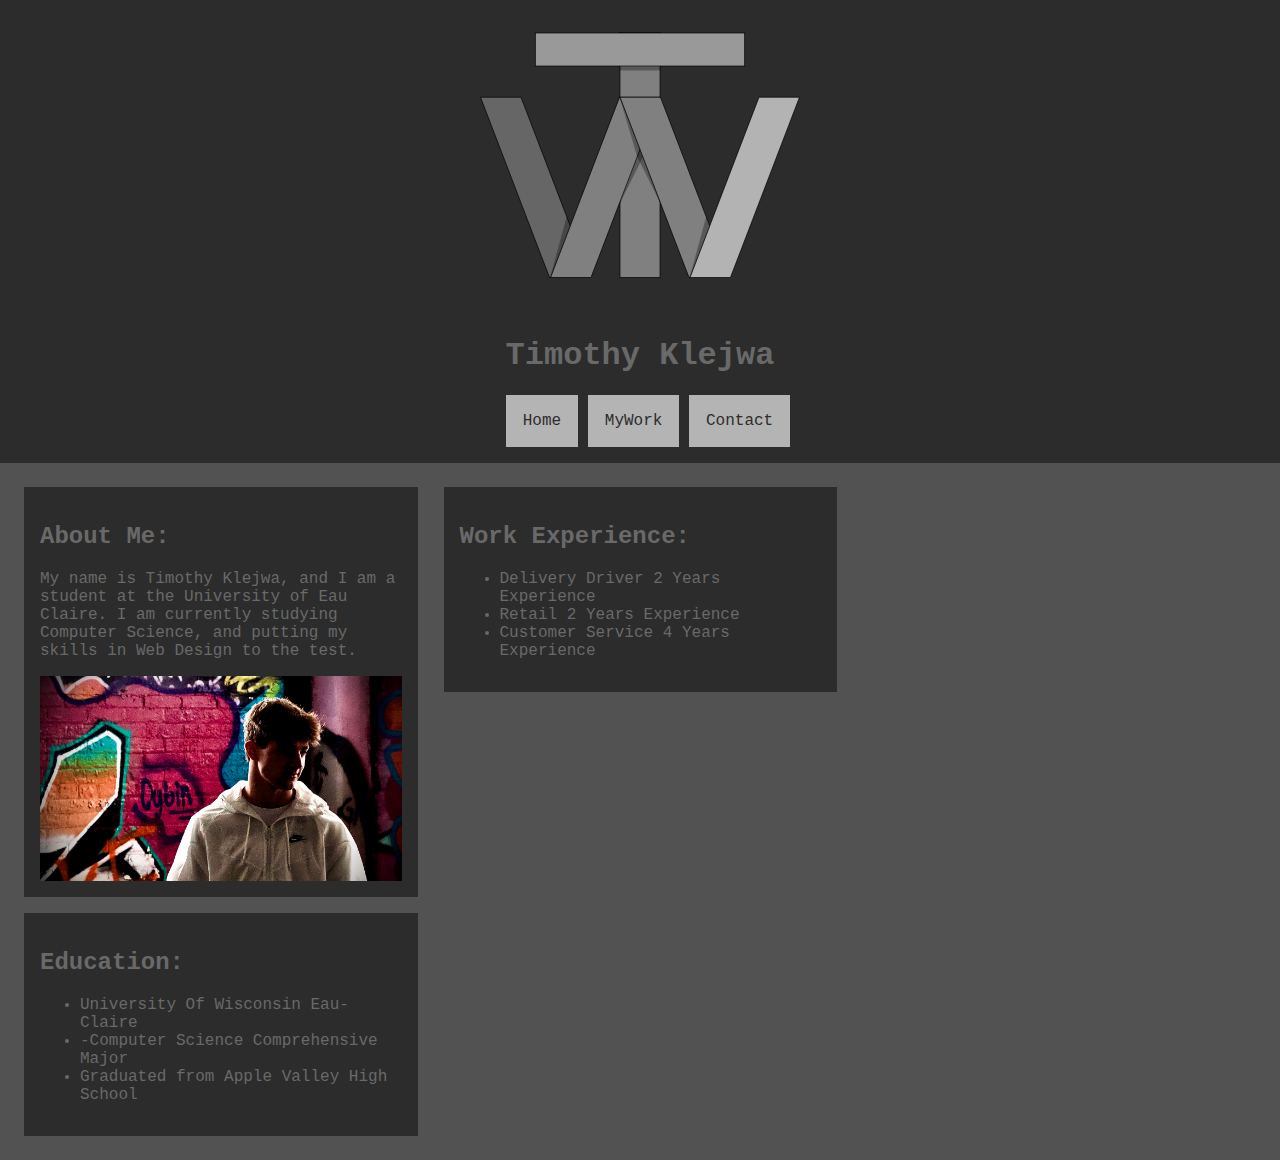
<file: index.html>
<!DOCTYPE html>
<html lang="en">
<head>
    <link rel="apple-touch-icon" sizes="180x180" href="images/apple-touch-icon.png">
<link rel="icon" type="image/png" sizes="32x32" href="images/favicon-32x32.png">
<link rel="icon" type="image/png" sizes="16x16" href="images/favicon-16x16.png">
<link rel="manifest" href="images/site.webmanifest">
<link rel="mask-icon" href="images/safari-pinned-tab.svg" color="#5bbad5">
<link rel="shortcut icon" href="images/favicon.ico">
<meta name="msapplication-TileColor" content="#da532c">
<meta name="msapplication-config" content="images/browserconfig.xml">
<meta name="theme-color" content="#ffffff">
    <link rel="stylesheet" href="styles.css">
    <meta charset="UTF-8">
    <meta http-equiv="X-UA-Compatible" content="IE=edge">
    <meta name="viewport" content="width=device-width, initial-scale=1.0">
    <title>Timothy WebDEV</title>
</head>
<body>
    <header>
        <img src = "images/web-logo.svg" alt="">
        <h1>Timothy Klejwa</h1>
        <nav>
            <a href="index.html">Home</a>
            <a href="mywork.html">MyWork</a>
            <a href="contact.html">Contact</a>
        </nav>
     </header>
         <main>
             <div class="home-content">
                <h2>About Me:</h2>
             <p>My name is Timothy Klejwa, and I am a student at the University of Eau Claire. I am currently studying Computer Science, and putting my skills in Web Design to the test.</p>
             <img src="images/timothy-klejwa.jpeg" alt="Me"></div>
             <div class="home-content">
                <h2>Work Experience:</h2>
                    <ul>
                        <li>Delivery Driver 2 Years Experience</li>
                        <li>Retail 2 Years Experience</li>
                        <li>Customer Service 4 Years Experience</li>
                    </ul></div>
                <div class="home-content">
                    <h2>Education:</h2>
                    <ul>
                        <li>University Of Wisconsin Eau-Claire</li>
                        <li>-Computer Science Comprehensive Major</li>
                        <li>Graduated from Apple Valley High School</li>
                    </ul></div>
         </main>
     
 </body>
</html>
</file>
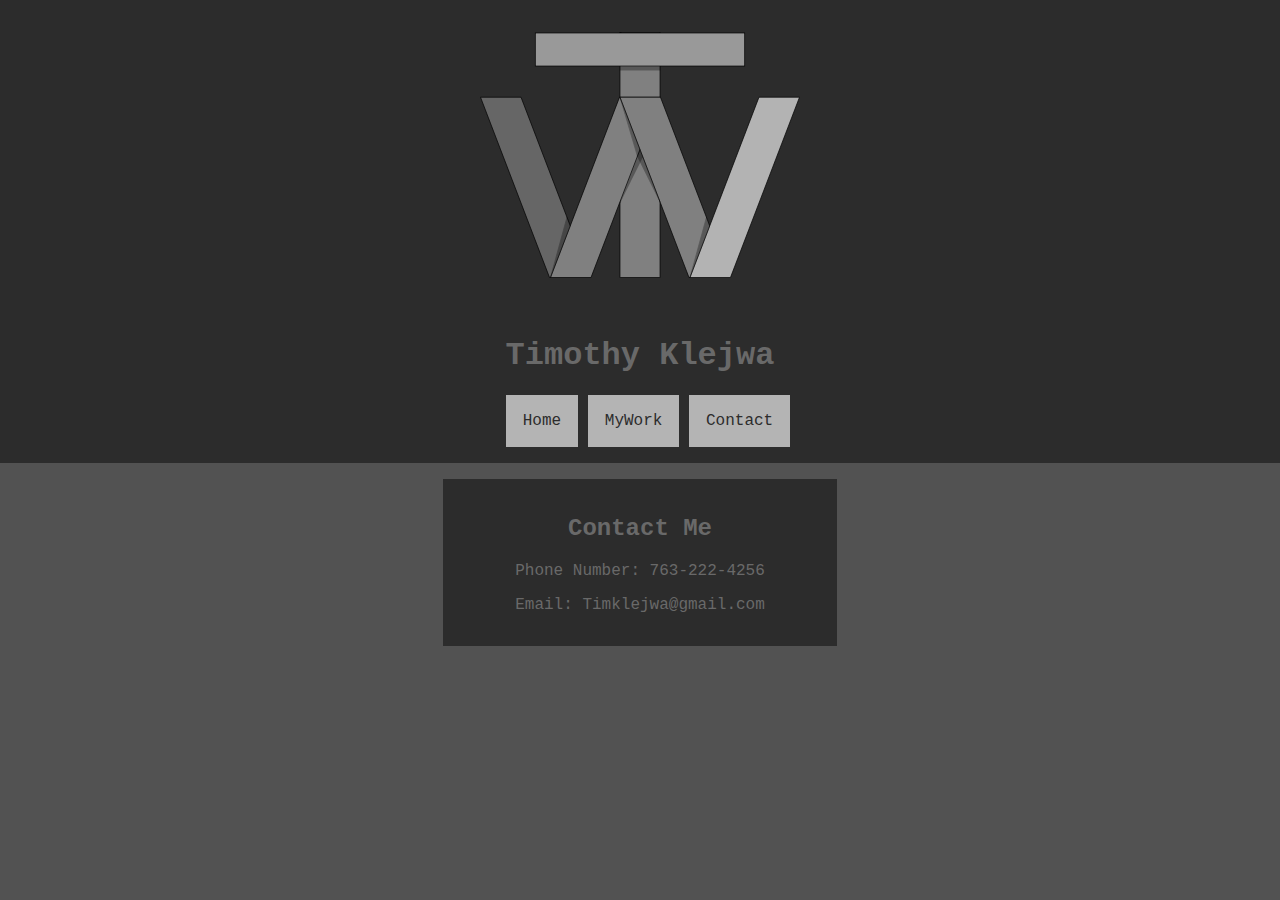
<file: contact.html>
<!DOCTYPE html>
<html lang="en">
<head>
    <link rel="apple-touch-icon" sizes="180x180" href="images/apple-touch-icon.png">
<link rel="icon" type="image/png" sizes="32x32" href="images/favicon-32x32.png">
<link rel="icon" type="image/png" sizes="16x16" href="images/favicon-16x16.png">
<link rel="manifest" href="images/site.webmanifest">
<link rel="mask-icon" href="images/safari-pinned-tab.svg" color="#5bbad5">
<link rel="shortcut icon" href="images/favicon.ico">
<meta name="msapplication-TileColor" content="#da532c">
<meta name="msapplication-config" content="images/browserconfig.xml">
<meta name="theme-color" content="#ffffff">
    <link rel="stylesheet" href="styles.css">
    <meta charset="UTF-8">
    <meta http-equiv="X-UA-Compatible" content="IE=edge">
    <meta name="viewport" content="width=device-width, initial-scale=1.0">
    <title>Timothy WebDEV</title>
</head>
<body>
    <header>
        <img src = "images/web-logo.svg" alt="">
        <h1>Timothy Klejwa</h1>
        <nav>
            <a href="index.html">Home</a>
            <a href="mywork.html">MyWork</a>
            <a href="contact.html">Contact</a>
        </nav>
     </header>
         <main>
             <div class="contact">
                <h2>Contact Me</h2>
                <p>Phone Number: 763-222-4256</p>
                <p>Email: Timklejwa@gmail.com</p>
             </div>
         </main>
</body>
</html>
</file>
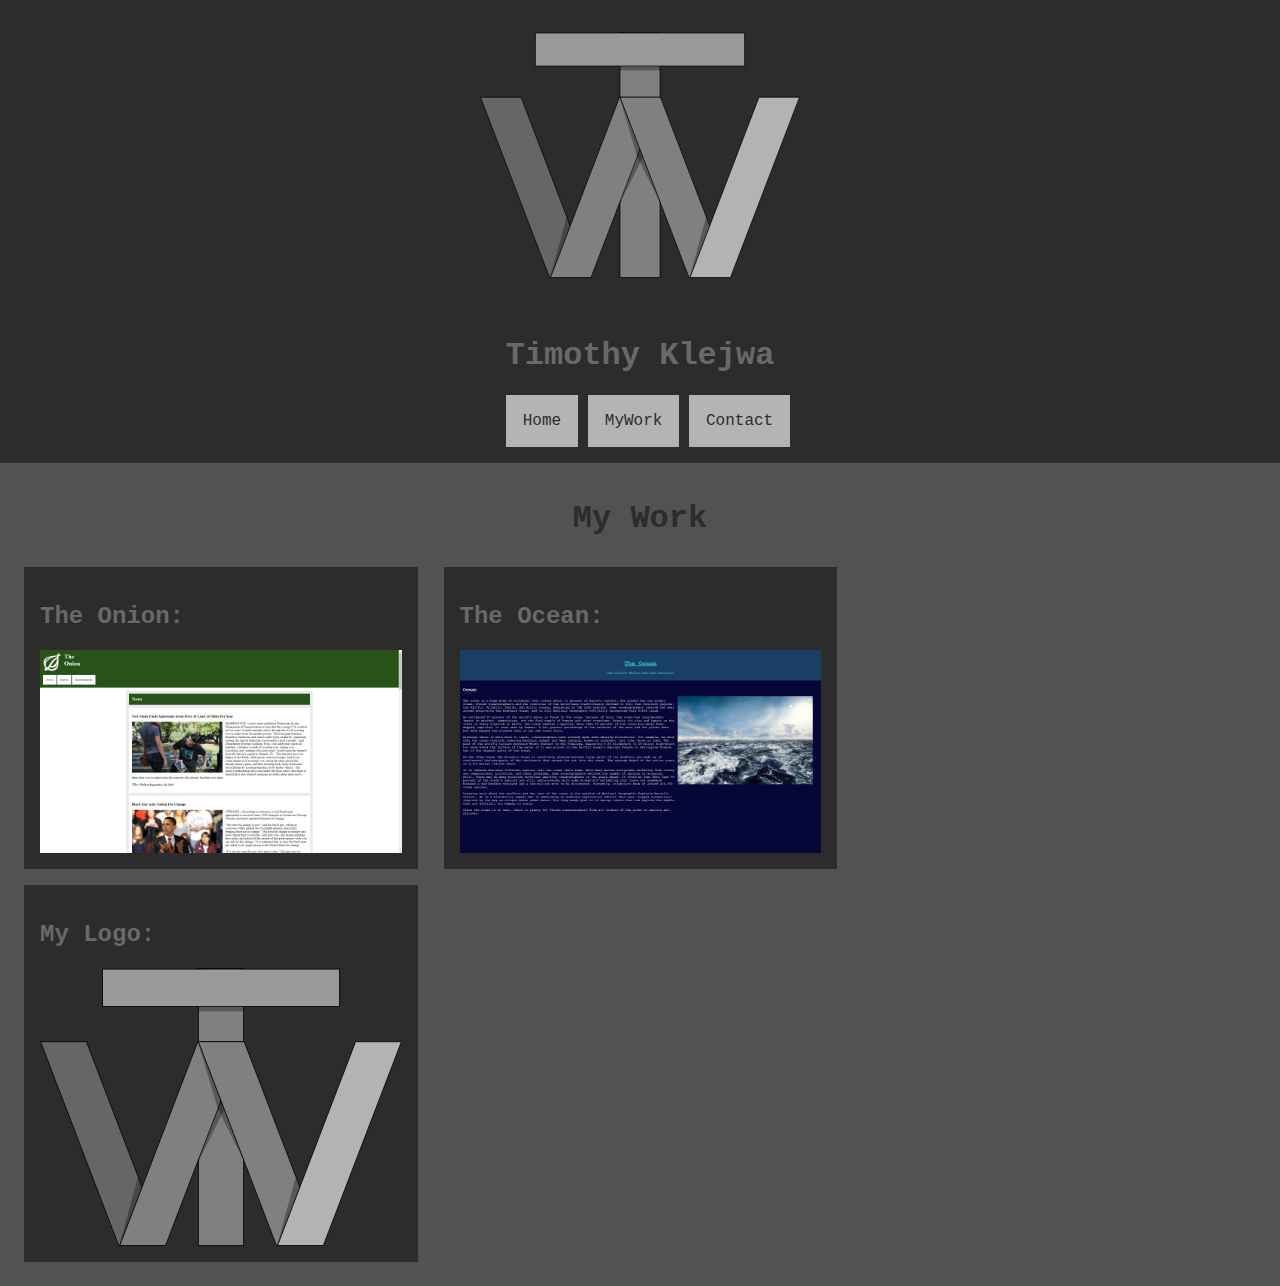
<file: mywork.html>
<!DOCTYPE html>
<html lang="en">
<head>
    <link rel="apple-touch-icon" sizes="180x180" href="images/apple-touch-icon.png">
<link rel="icon" type="image/png" sizes="32x32" href="images/favicon-32x32.png">
<link rel="icon" type="image/png" sizes="16x16" href="images/favicon-16x16.png">
<link rel="manifest" href="images/site.webmanifest">
<link rel="mask-icon" href="images/safari-pinned-tab.svg" color="#5bbad5">
<link rel="shortcut icon" href="images/favicon.ico">
<meta name="msapplication-TileColor" content="#da532c">
<meta name="msapplication-config" content="images/browserconfig.xml">
<meta name="theme-color" content="#ffffff">
    <link rel="stylesheet" href="styles.css">
    <meta charset="UTF-8">
    <meta http-equiv="X-UA-Compatible" content="IE=edge">
    <meta name="viewport" content="width=device-width, initial-scale=1.0">
    <title>Timothy WebDEV</title>
</head>
<body>
    <header>
        <img src = "images/web-logo.svg" alt="">
        <h1>Timothy Klejwa</h1>
        <nav>
            <a href="index.html">Home</a>
            <a href="mywork.html">MyWork</a>
            <a href="contact.html">Contact</a>
        </nav>
     </header>
         <main>
            <h1 class="mywork" >My Work</h1>
             <div class="home-content">
                <h2>The Onion:</h2>
                <img src = "images/mywork1.jpg" alt="theonion"></div>
             <div class="home-content">
                <h2>The Ocean:</h2>
                <img src = "images/mywork2.jpg" alt="theocean"></div> 
             <div class="home-content">
                <h2>My Logo:</h2>
                <img src = "images/web-logo.svg" alt="mylogo"></div>
         </main>
     
</body>
</html>
</file>
<file: styles.css>
body{
    background-color: rgb(82, 82, 82);
    color: rgb(105, 105, 105);
    font-family: 'Courier New', Courier, monospace;
    margin: 0;
    }
    header{
        background-color: rgb(44, 44, 44);
        text-align: center;
    }
    header>img{
        max-width: 20rem;
        margin: 2rem;
    }
    header a{
        color: rgb(124, 124, 124);
    }
    main {
        padding: 1rem;
        justify-content: center;
    }
    .home-content div{
        width: 60%;
        display: inline-block;
    }
    .home-content img{
        width: 100%;
        vertical-align: top;
    }
    .home-content{
    background-color: rgb(44,44,44);
    padding: 1rem;
    display: inline-block;
    margin: .5rem;
    vertical-align: top;   
    width: 29%;  
    }
    header>nav>a{
        background-color: rgb(180, 180, 180);
        color: rgb(44, 44, 44);
        text-decoration: none;
        padding: 1rem;
        display: inline-block;
        border: 1px solid transparent;
    }
    header>nav{
        padding: 0 0 1rem 1rem; 
    }
    header>nav>a:hover{
        background-color: rgb(44, 44, 44);
        color: #fff;
        border: 1px solid #fff;
    }
    .contact div{
        width: 60%;
        display: inline-block;
    }
    .contact{
    background-color: rgb(44,44,44);
    padding: 1rem;
    text-align: center;
    margin: 0 auto;
    vertical-align: top;
    width: 29%;
    }
    .mywork{
        color: rgb(44,44,44);
        text-align: center;
    }
</file>
